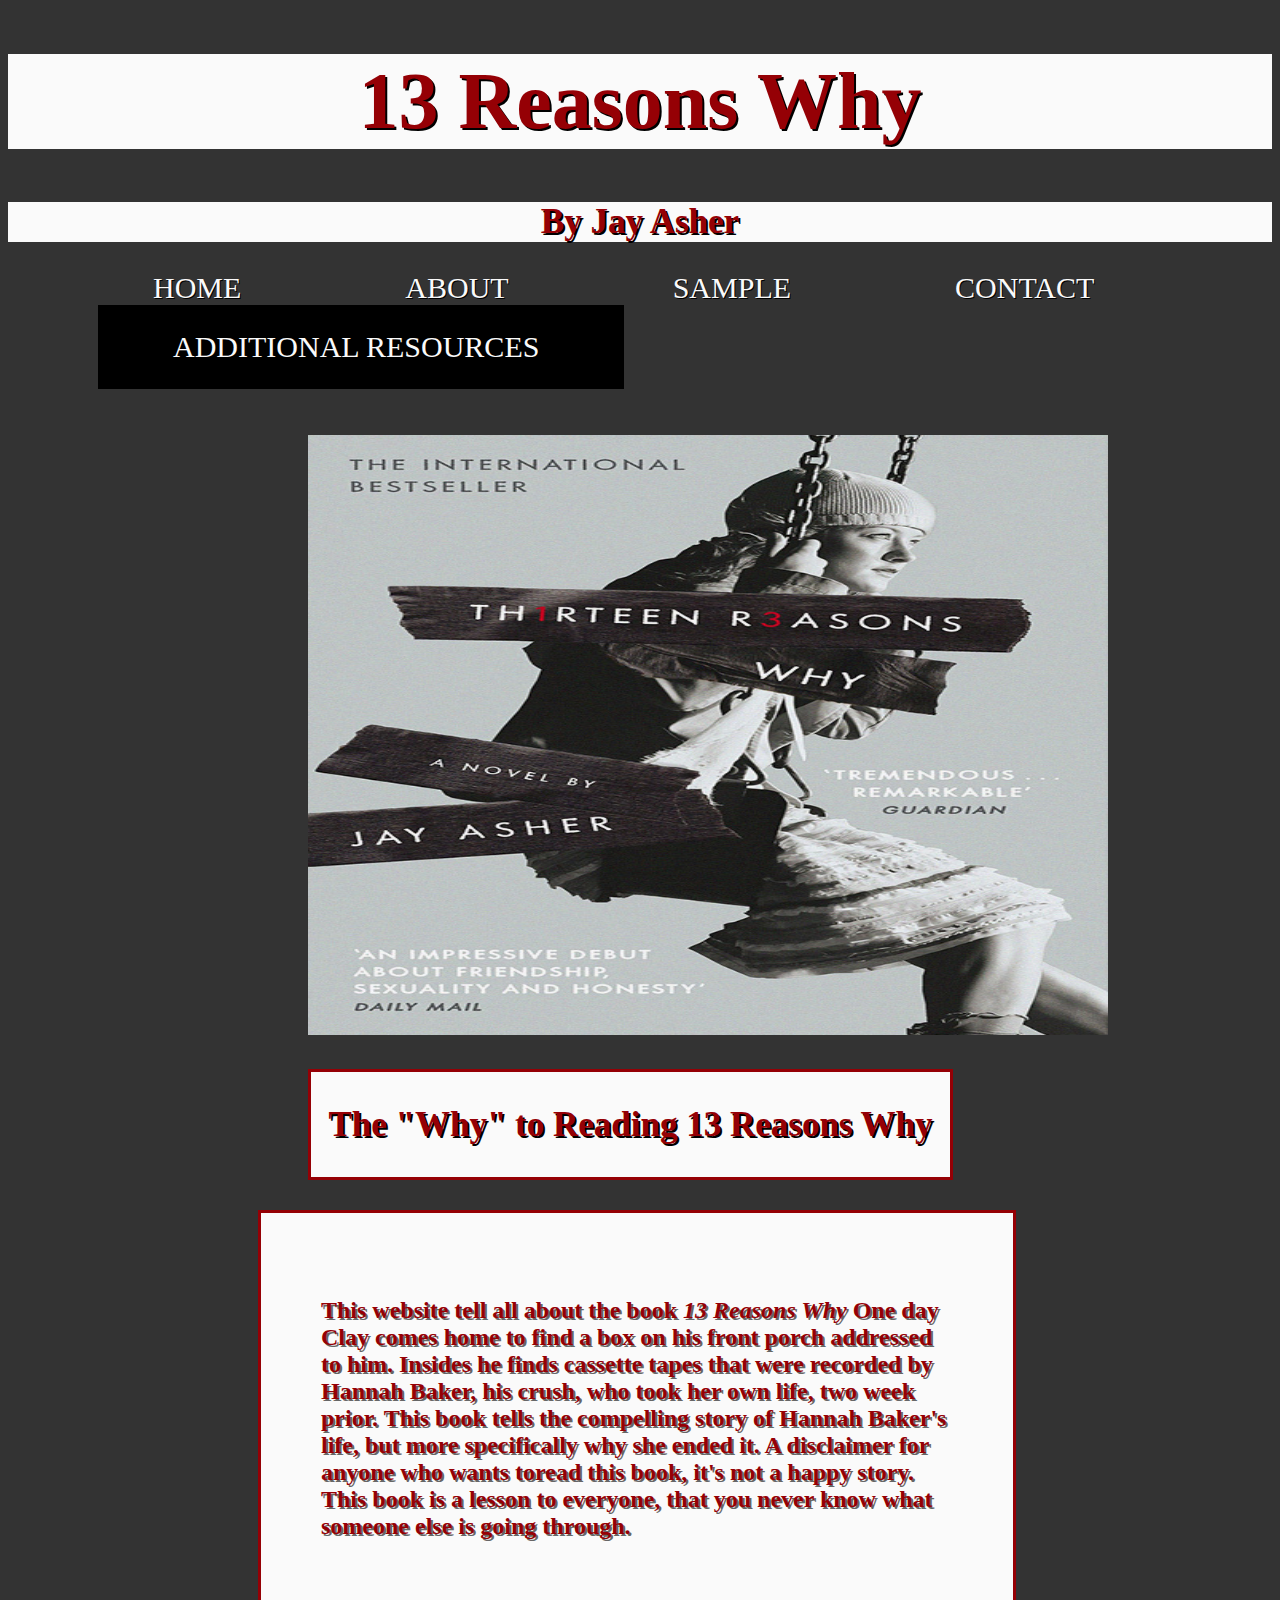
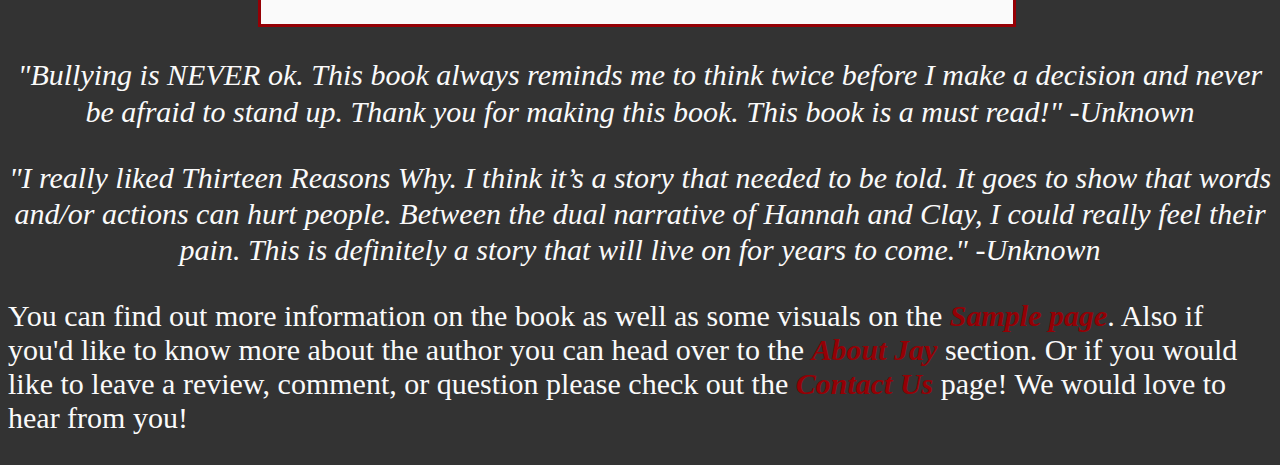
<file: index.html>
<!DOCTYPE html>
<html>
  <!-- Head Elements Start-->
    <head>
        <meta charset="utf-8">
    <meta name="description" content="Project 3">
    <meta name="author" content="Rachel Hofer">
    <meta name="viewport" content="width=device-width, initial-scale=1.0">
    <!--Stylesheets-->
    <link rel="stylesheet" type="text/css" href="./fonts.css">
    <link rel="stylesheet" type="text/css" href="./style.css">
    <!--TITLE-->
<title>13 Reasons Why</title>
    </head>
<body style="background-color:#333333;">
    <body>
      <!--Header-->
      <header><h1 class="p1">13 Reasons Why </h1>
      <h2 class="p1"> By Jay Asher </h2>


<!--Navigation List-->
  <nav>
    <ul id="nav-list" class="navigation">
    <li><a href="./index.html">Home</a></li>
    <li><a href="./About.html">About</a></li>
    <li><a href="./Sample.html">Sample</a></li>
    <li><a href="./Contact.html">Contact</a></li>
    <!--Dropdown-->
        <div class="menu-item dropdown">
               <a href="#">Additional Resources</a>
               <div class="dropdown-content">
                  <div class="dropdown-item">
                     <a href="http://www.thirteenreasonswhy.com/">13 Reasons Why Offical Website</a></div>
                  <div class="dropdown-item">
                     <a href="https://www.netflix.com/title/80117470">Netflix Orginal Series</a></div>
               </div>
            </div>
  </ul>
    <img id="image" class="image"
    src="./13-Reasons-Why.jpg" width="800" height="600" id="13-Reasons image" class="13-Reaons">
</nav>

 <!--Content-->
 <div class="header-3">
  <h2 id="p2" >The "Why" to Reading 13 Reasons Why</h2>
</div>
<div class="content">
  <h3> This website tell all about the book <em class="emphasis">13 Reasons Why</em>
    One day Clay comes home to find a box on his front porch addressed to him.
    Insides he finds cassette tapes that were recorded by Hannah Baker, his
    crush, who took her own life, two week prior. This book tells the compelling
    story of Hannah Baker's life, but more specifically why she ended it.
    A disclaimer for anyone who wants toread this book, it's not a happy story.
    This book is a lesson to everyone, that you never know what someone else
    is going through.
 </h3>
 </div>
 <!--Reviews-->
   <div id="review1" class="review">
     <p> "Bullying is NEVER ok. This book always reminds me to think twice
       before I make a decision and never be afraid to stand up. Thank you for
       making this book. This book is a must read!" -Unknown</p>
   </div>
   <div id="review2" class="review">
     <p> "I really liked Thirteen Reasons Why. I think it’s a story that needed
       to be told. It goes to show that words and/or actions can hurt people.
       Between the dual narrative of Hannah and Clay, I could really feel their
       pain. This is definitely a story that will live on for years to come."
       -Unknown</p>
   </div>
<!--Check out more-->
  <div>
    <p> You can find out more information on the book as well as some visuals on the
      <em class="emphasis">Sample page</em>. Also if you'd like to know more
      about the author you can head over to the <em class="emphasis">About Jay</em>
      section. Or if you would like to leave a review, comment, or question please
      check out the <em class="emphasis">Contact Us</em> page! We would love to
      hear from you!
    </p>
  </div>
    </body>

</html>
</file>
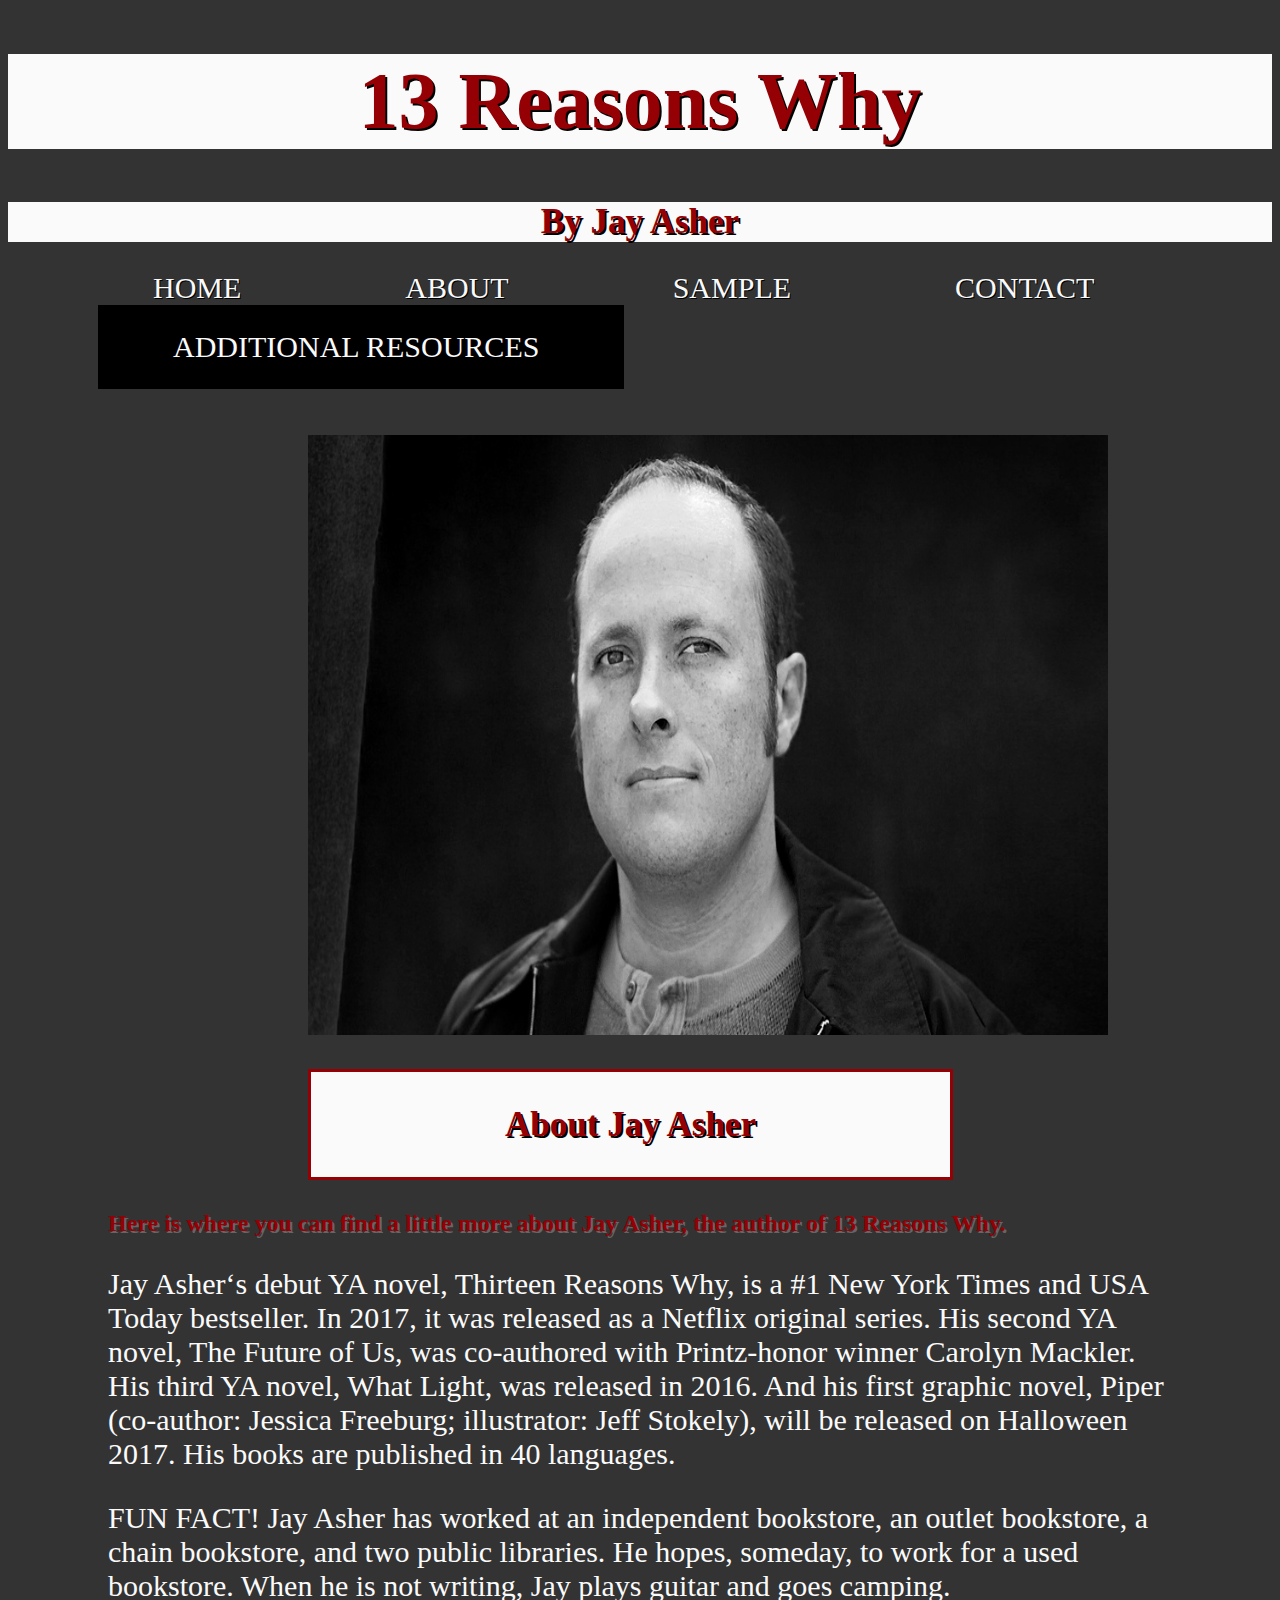
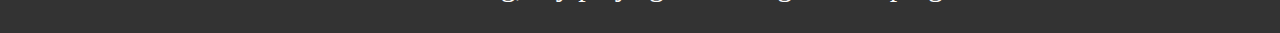
<file: About.html>
<!DOCTYPE html>
<html>
  <!-- Head Elements Start-->
    <head>
        <meta charset="utf-8">
    <meta name="description" content="Project 3">
    <meta name="author" content="Rachel Hofer">
    <meta name="viewport" content="width=device-width, initial-scale=1.0">
    <!--Stylesheets-->
    <link rel="stylesheet" type="text/css" href="./fonts.css">
    <link rel="stylesheet" type="text/css" href="./style.css">
    <!--TITLE-->
<title>About Jay Asher</title>
    </head>
<body style="background-color:#333333;">
    <body>
      <!--Header-->
      <header><h1>13 Reasons Why </h1>
      <h2 class="p1"> By Jay Asher </h2>
  
        
<!--Navigation List-->
  <nav>
    <ul id="nav-list" class="navigation">
      <li><a href="./index.html">Home</a></li>
      <li><a href="./About.html">About</a></li>
      <li><a href="./Sample.html">Sample</a></li>
      <li><a href="./Contact.html">Contact</a></li>
      <!--Dropdown-->
          <div class="menu-item dropdown">
                 <a href="#">Additional Resources</a>
                 <div class="dropdown-content">
                    <div class="dropdown-item">
                       <a href="http://www.thirteenreasonswhy.com/">13 Reasons Why Offical Website</a></div>
                    <div class="dropdown-item">
                       <a href="https://www.netflix.com/title/80117470">Netflix Orginal Series</a></div>
                 </div>
              </div>
    </ul>
      <img id="image" class="image"
      src="./Jay Asher.jpg" width="800" height="600">

</nav>
 <!--Content-->
 <div class="header-3">
  <h2 id="p2" >About Jay Asher</h2>
</div>
<div id="about" class="about">
  <h3> Here is where you can find a little more about Jay Asher, the author of 13
    Reasons Why.
  </h3>
 </div>
 <!--Samples-->
 <div id="about1" class="about">
   <p>  Jay Asher‘s debut YA novel, Thirteen Reasons Why, is a #1 New York Times
     and USA Today bestseller. In 2017, it was released as a Netflix original
     series. His second YA novel, The Future of Us, was co-authored with
     Printz-honor winner Carolyn Mackler. His third YA novel, What Light, was
     released in 2016. And his first graphic novel, Piper (co-author: Jessica
     Freeburg; illustrator: Jeff Stokely), will be released on Halloween 2017.
     His books are published in 40 languages.
       </p>
 </div>
   <div id="about2" class="about">
     <p> FUN FACT! Jay Asher has worked at an independent bookstore, an outlet
       bookstore, a chain bookstore, and two public libraries. He hopes, someday,
       to work for a used bookstore. When he is not writing, Jay plays guitar
       and goes camping. </p>
   </div>

 </body>

</html>
</file>
<file: fonts.css>
@font-face  .p1 {
  font-family: 'Paint the Sky Regular';
    src:
        url('../Fonts/Paint-Regular.otf') format('opentype');
    font-weight: normal;
    font-style: normal;
}
@font-face  .p2{
  font-family: 'Moinho Regular';
    src:
        url('../Fonts/Moinho-Regular.otf') format('opentype');
    font-weight: normal;
    font-style: normal;
}
@font-face  .p3{
  font-family: 'IBM Plex Sans';
    src:
        url('../Fonts/Plex-Regular.otf') format('opentype');
    font-weight: normal;
    font-style: normal;
}
@font-face  .p3{
  font-family: 'AmericanTypewriter';
    src:
        url('../Fonts/AmericanTypewriter.otf') format('opentype');
    font-weight: normal;
    font-style: normal;
}
</file>
<file: style.css>
/*Body Style Elements*/
body {
   background-color: #950005
    font-family: 'Paint the Sky';
}
/*H1 or Title Style*/
h1 {
  font-family: 'Paint the Sky';
  font-size:80px;
  text-align:center;
  background-color: #fafafa;
  padding: 2px;
  color: #950005;
  text-shadow: 2px 2px #000000;
}
/*Navigation Style*/
 nav {
    width 100%;
    height 60 px;
    background-color: #666666
    font-family: 'Paint the Sky';
    font-style: none;
    line height: 50px;
}
/*Specifics for Nav List*/
nav ul {
  margin-left: 30px;
  font-size: 40px
  text-align:center;
  padding-right: 30px
  text-align:center;
}
/*/* Nav List Style Continued, Display Specified */
nav ul li {
  list-style-type: none;
  display: inline-block;
}
/* Nav Hover Option */
nav a:hover {
  background-color: #950005;
}
/* Nav Active Option */
nav a:active {
  color: #950005;
}
/* Nav Link Style */
nav a {
  text-decoration: none;
  color: #fafafa;
  padding: 35px;
  margin-left: 40px;
  margin-right: 50px;
  text-transform: uppercase;
  text-shadow: 1px 1px #000000;
  font-family: 'Paint the Sky';
  font-size: 30px

}
/* Whole Pharagraph Style */
.content {
  background-color: #fafafa;
  border: 3px solid #950005;
  margin-left: 250px;
  margin-right: 250px;
  margin-top: 30px;
  width: 50%;
  display: inline-block;
  padding: 60px;
}
/* Header 2 Style */
.header-2 {
  background-color: #950005;
  margin-left: 300px;
  margin-right: 300px;
  margin-top: 10px;
  width: 56%;
  padding: 3px;
  display: inline-block;
  text-align: center;
}

/* Header 2 Font Specifications */
h2 {
  color: #950005;
  font-family: 'Moinho';
  text-align:center;
  font-size: 35px;
  background-color: #fafafa;
  text-shadow: 2px 2px #000000;
}
/* Header 3 Style */
.header-3 {
  background-color: #fafafa;
  margin-left: 300px;
  margin-right: 300px;
  margin-top: 30px;
  width: 50%;
  padding: 3.5px;
  display: inline-block;
  text-align: center;
  border: 3px solid #950005;
}

/* Header 3 Font Specifications */
h3 {
  color: #950005;
  font-family: 'Moinho';
  font-size: 24px;
  text-shadow: 2px 2px #666666;
}
/* Paragraph Specifications */
.paragraph {
  font-size: 20px;
  font-family: 'Moinho';
  line-height: 1.45em;
  text-indent: 1.5em;
}

p {
  font-size: 30px;
  font-family: "Paint the Sky";
  color:#fafafa;
}

.text-block {
  font-size: 30px;
  font-family: 'Moinho';
  line-height: 1.45em;
}

.emphasis {
  font-weight: bold;
  color: #950005;
}

.review {
  font-size: 25px;
  font-family: 'Paint the Sky';
  line-height: 1.45em;
  color: #950005;
  font-style: italic;
  text-align: center;
}

.quotes {
  font-family: 'Moinho';
  font-size: 18px;
  line-height: 1.45em;
  color: #666666;
  font-style: italic;
  font-weight: bolder;
  text-align: center;
}

.contact {
  margin-top: 30px;
  margin-left: 300px;
  margin-right: 300px;
  color:#fafafa;
}

#contact-info {
  font-size: 18px;
  font-family: 'Moinho';
  color: #950005;
  font-weight: bold;
  text-shadow: 0px 1px #000000;
}

.about {
  font-family: "Paint the Sky";
  margin-top: 30px;
  margin-left: 100px;
  margin-right: 100px;
}

.about1 {
  font-family: "Paint the Sky";
  margin-top: 30px;
  margin-left: 100px;
  margin-right: 100px;
}

.about2 {
  font-family: "Paint the Sky";
  margin-top: 30px;
  margin-left: 100px;
  margin-right: 100px;
}

.image {
  margin-top:30px;
  margin-left: 300px;
  margin-right: 350px;
}

/* Set the layout of the menu: */
.menu-item {
    display: inline-block;
    margin-right: 20px;
    margin-left: 20px;
    min-width: 2em;
    text-align: center;
    background-color: #000000;
    padding: 0.9999em 0;
    font-family: "Paint the Sky";
    font-size:25px;
}

/* Style the links: */
.menu-item a {
    color: #fafafa;
    text-decoration: none;
}
.menu-item:hover {
    background-color: #950005;
}

/* Add a dropdown feature: */
.dropdown {
    display: inline-block;
}
.dropdown-content {
    display: none;
    position: absolute;
    border: 1px solid #000000;
    margin: 0;
    margin-top: 0.8em;
    color: #fafafa;
    background-color: #950005;
    z-index: 2;
}
.dropdown-content a {
    color: #000000;
}
.dropdown:hover .dropdown-content {
    display: block;
}

/* Style dropdown item display: */
.dropdown-item {
    display: block;
    text-align: left;
    margin: 0;
    padding: 0.5em;
    min-width: 4em;
}
.dropdown-item:hover, .dropdown-item:hover
a {
    color: #950005;
    background-color: #fafafa;
}
</file>
